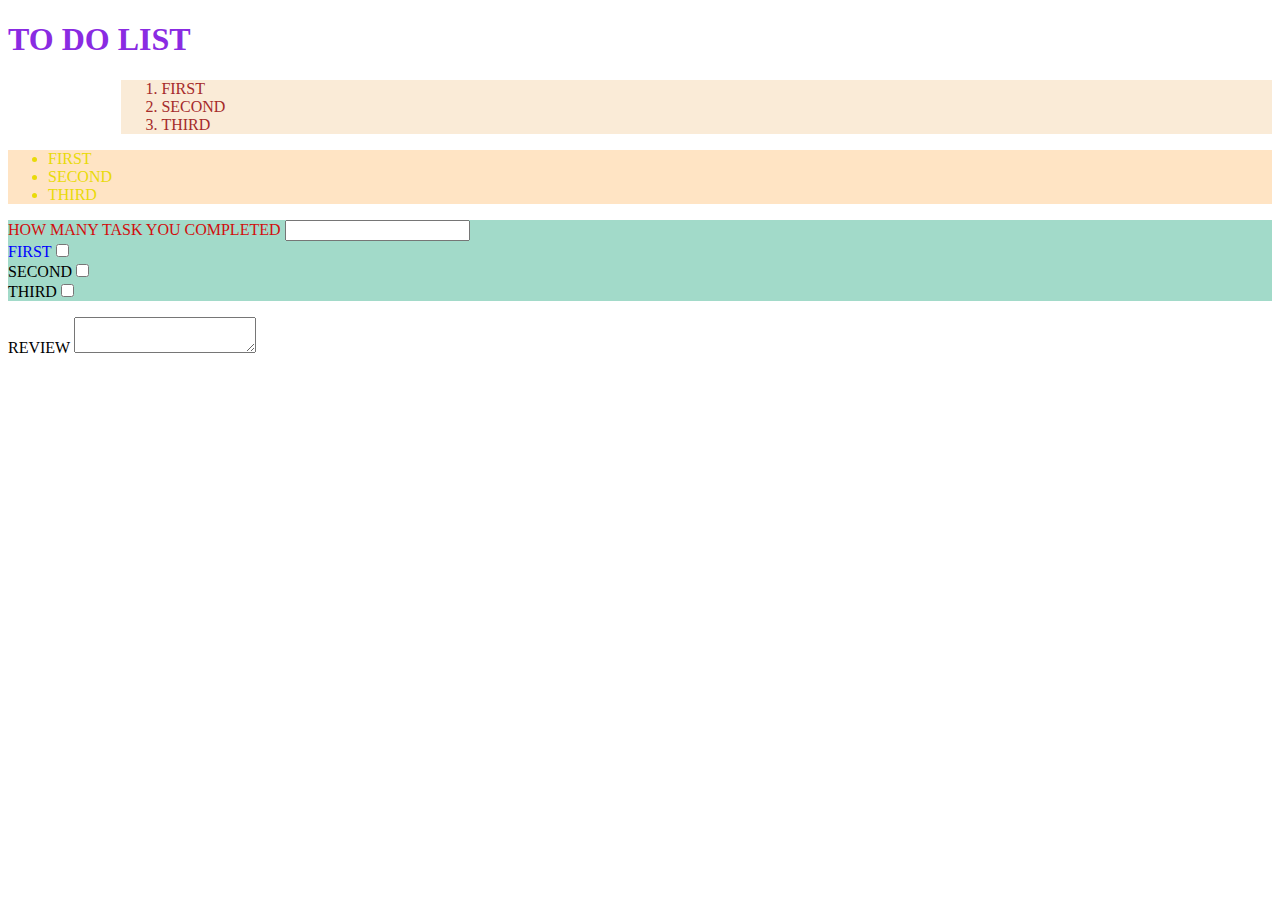
<file: index.html>
<!DOCTYPE html>
<html lang="en">
<head >
    <meta charset="UTF-8">
    <meta name="viewport" content="width=device-width, initial-scale=1.0">
    <link rel="stylesheet" href="styles.css">
    <title>Document</title>
</head>
<body>
    <h1 id="me" > TO DO LIST</h1>
    <Ol id="me1"><Li> FIRST</Li>
    <Li> SECOND</Li>
    <Li> THIRD</Li></Ol>
    <Ul id="me2"><Li> FIRST</Li>
    <Li> SECOND</Li>
    <Li>THIRD</Li></Ul>
    <p id="me6">
<Label id="me3">HOW MANY TASK YOU COMPLETED</Label> <input type="text"><br>
<label id="me4">FIRST</label><input type="checkbox"><br>
<label id="me5" > SECOND</label><input type="checkbox"> <br>
<Label> THIRD</Label><input type="checkbox"><br>
</p>
<label >REVIEW</label> <textarea></textarea>


</body>
</html>
</file>
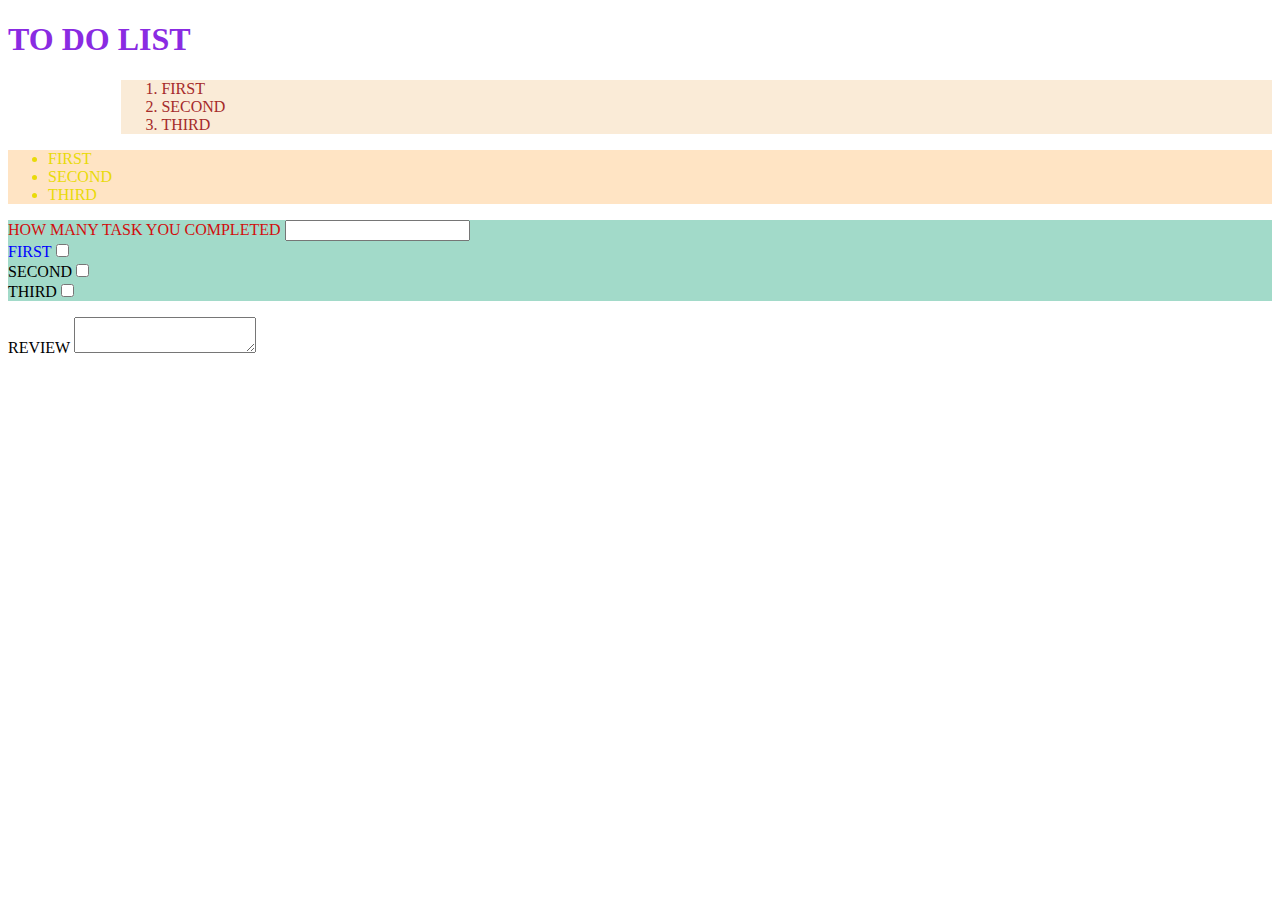
<file: inde.html>
<!DOCTYPE html>
<html lang="en">
<head >
    <meta charset="UTF-8">
    <meta name="viewport" content="width=device-width, initial-scale=1.0">
    <link rel="stylesheet" href="styles.css">
    <title>Document</title>
</head>
<body>
    <h1 id="me" > TO DO LIST</h1>
    <Ol id="me1"><Li> FIRST</Li>
    <Li> SECOND</Li>
    <Li> THIRD</Li></Ol>
    <Ul id="me2"><Li> FIRST</Li>
    <Li> SECOND</Li>
    <Li>THIRD</Li></Ul>
    <p id="me6">
<Label id="me3">HOW MANY TASK YOU COMPLETED</Label> <input type="text"><br>
<label id="me4">FIRST</label><input type="checkbox"><br>
<label id="me5" > SECOND</label><input type="checkbox"> <br>
<Label> THIRD</Label><input type="checkbox"><br>
</p>
<label >REVIEW</label> <textarea></textarea>


</body>
</html>
</file>
<file: styles.css>
#me{
    color: blueviolet;
}
#me1{
background-color: antiquewhite;
color: brown;
margin-left: 3cm;
}
#me2{
    background-color: bisque;
    font-size: medium;
    font-family: Cambria, Cochin, Georgia, Times, 'Times New Roman', serif;
    
    color: rgb(233, 218, 9);
}
#me3{
    color: rgb(209, 14, 14);
}
#me4{
    color: blue;
}
#me6{
    background-color: rgb(162, 218, 201);
}
</file>
